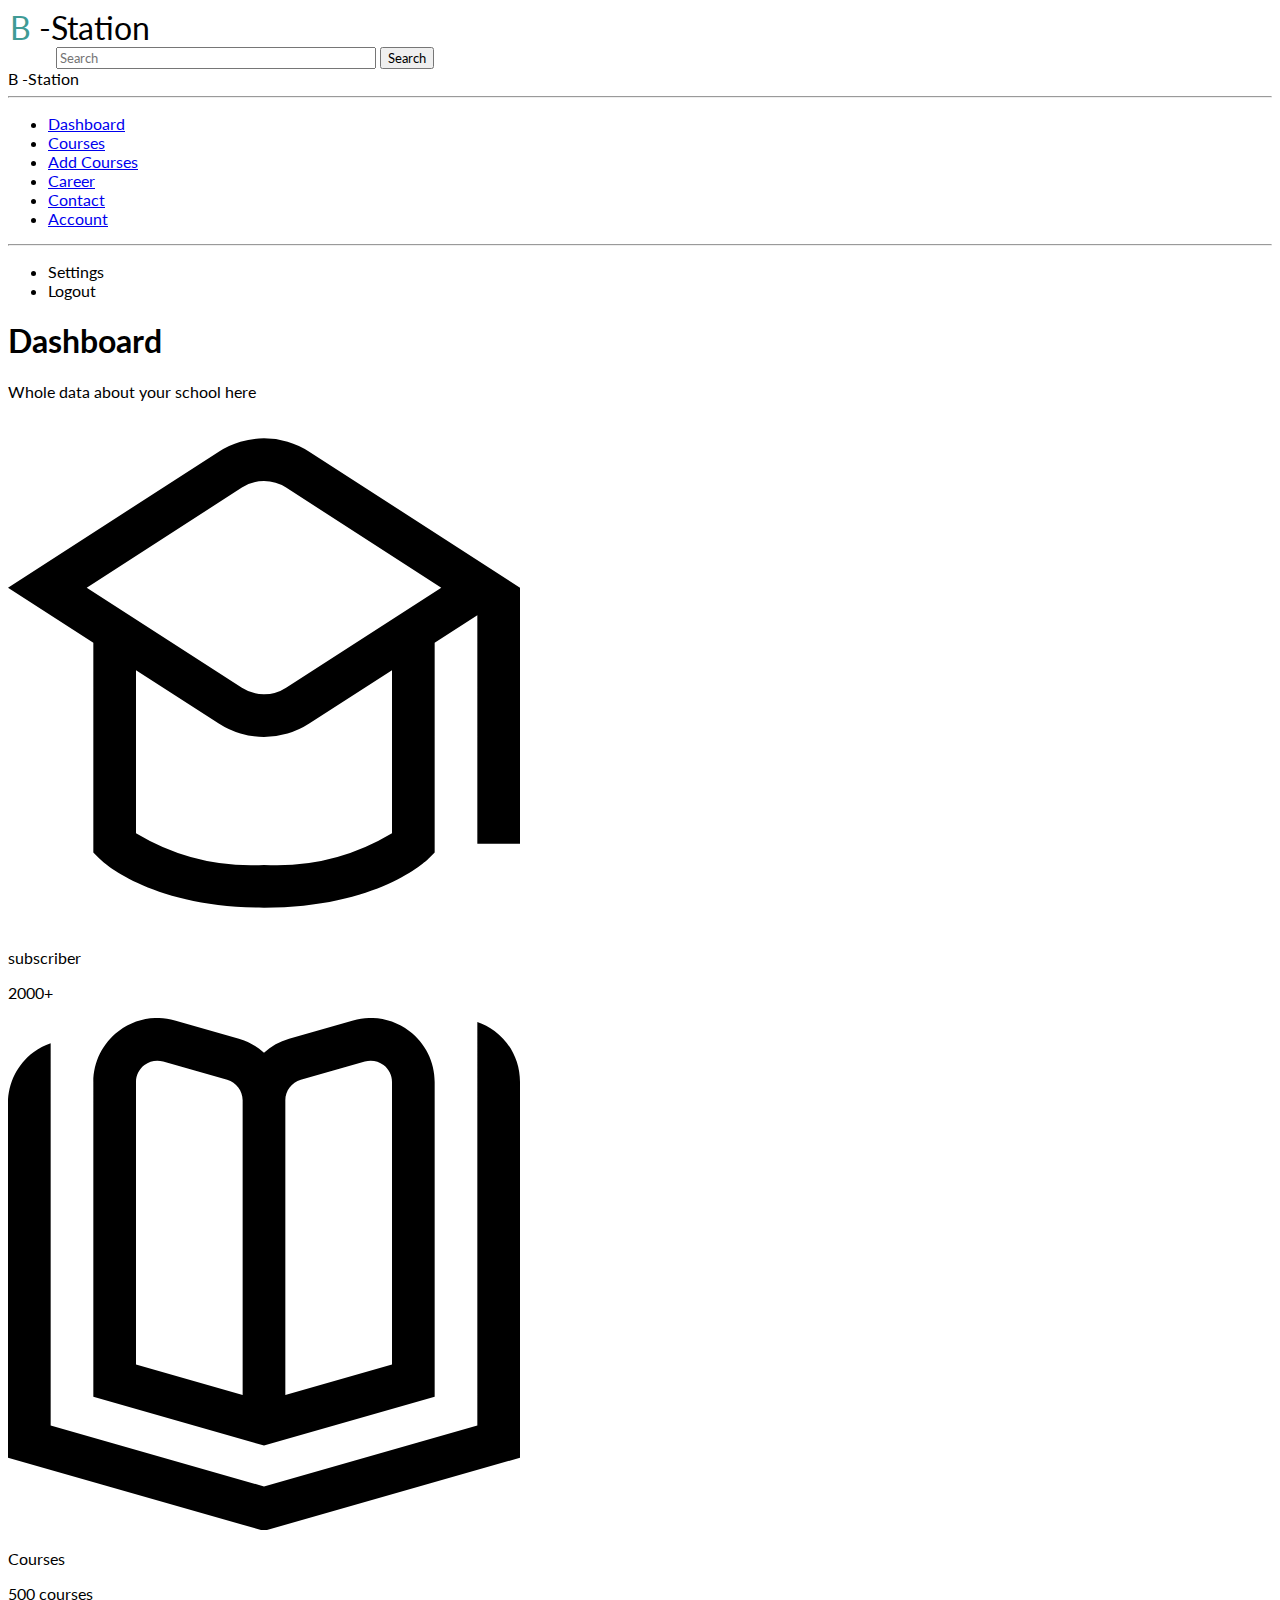
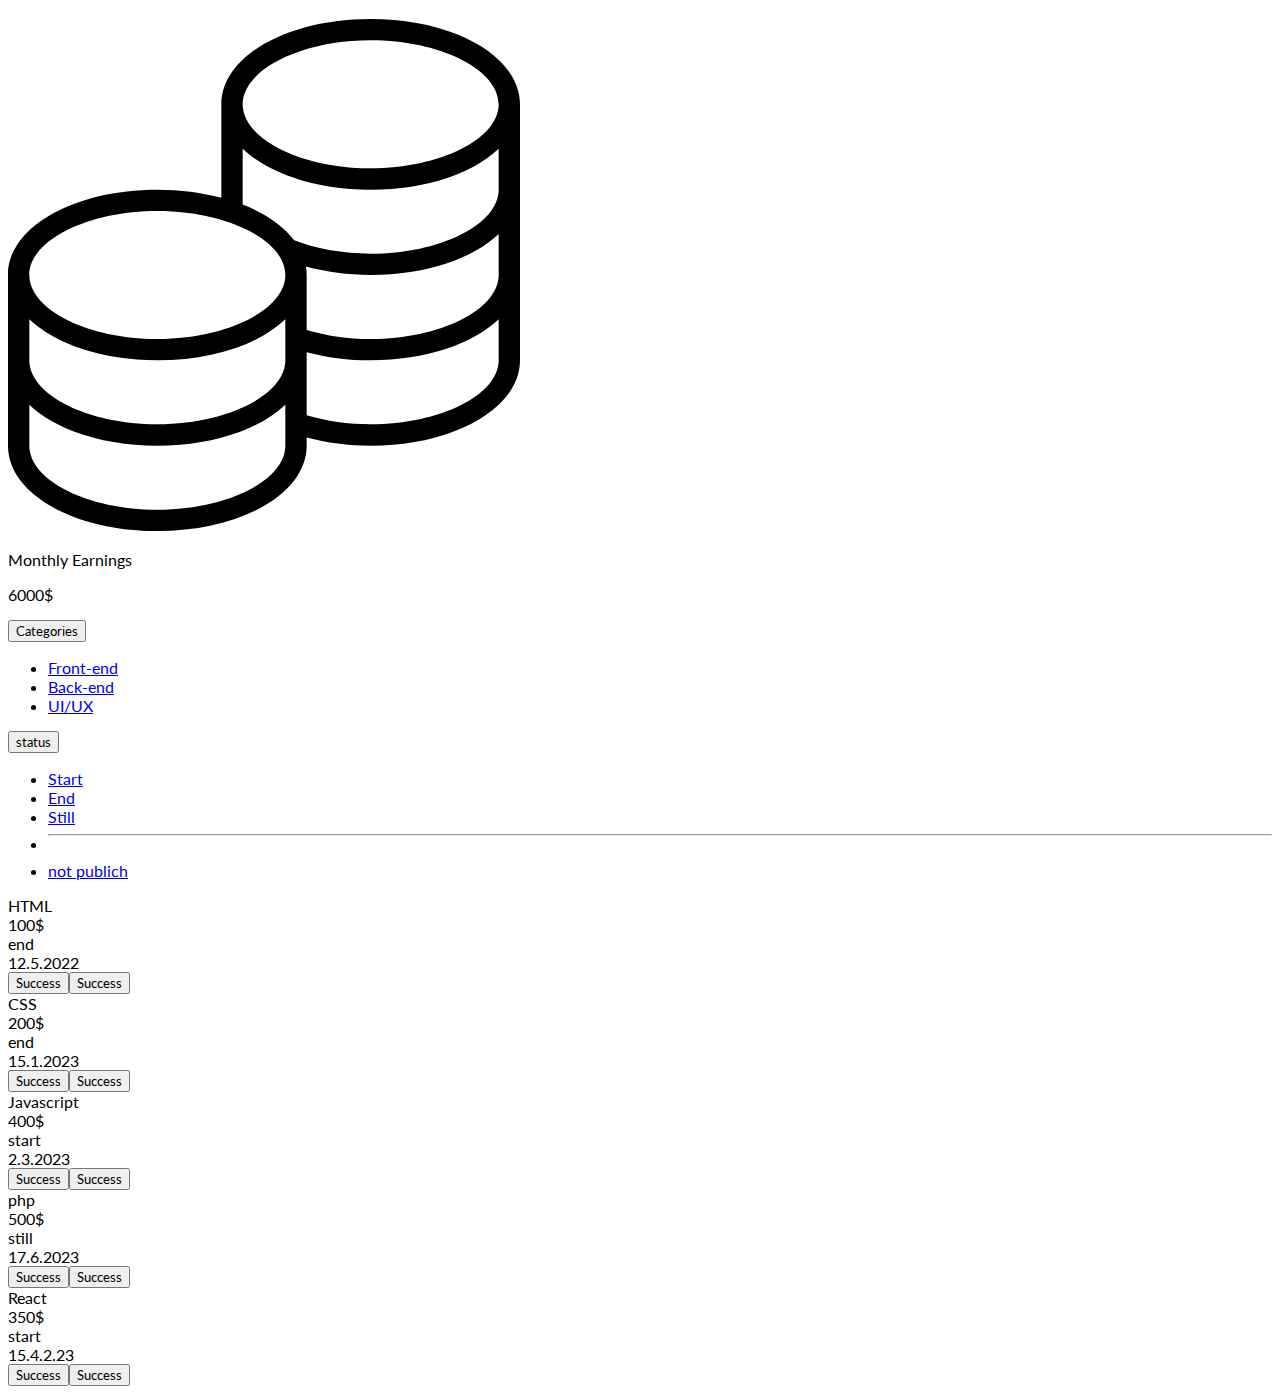
<file: index.html>
<!DOCTYPE html>
<html lang="en">
<head>
    <meta charset="UTF-8">
    <meta http-equiv="X-UA-Compatible" content="IE=edge">
    <meta name="viewport" content="width=device-width, initial-scale=1.0">
    <link rel="stylesheet" href="\css\index.css">
    <link rel="stylesheet" href="https://maxst.icons8.com/vue-static/landings/line-awesome/line-awesome/1.3.0/css/line-awesome.min.css">

    <link href="https://cdn.jsdelivr.net/npm/bootstrap@5.3.0-alpha3/dist/css/bootstrap.min.css" rel="stylesheet" integrity="sha384-KK94CHFLLe+nY2dmCWGMq91rCGa5gtU4mk92HdvYe+M/SXH301p5ILy+dN9+nJOZ" crossorigin="anonymous">
    <title>B-station</title>
</head>
<body>
       <nav class="navbar bg-body-tertiary ">
            <div class="container-fluid navigation">
                <div class="logo"> <span class="first">B <span class="second">-Station</span></span></div>
              <form class="d-flex" role="search">
                <input class="form-control me-5"id="search-nav" type="search" placeholder="Search" aria-label="Search">
                <button class="btn btn-outline-success" type="submit" id="search">Search</button>
              </form>
            </div>
          </nav>
<div class="container" id="contain">
    <div class="row"id="rows">
        <div class="col-lg-2"id="aside">
            <div class="container">
                <div class="row">
                    <div class="col-12">
                    <span class="first" id="sec-logo">B <span class="second">-Station</span>
                </span></div>
                <hr>
                </div>
                <div class="row">
                    <div class="col-12 list"> 
                        <ul id="left-side">
                            <li><a href="\index.html">Dashboard</a> </li>
                            <li><a href="\html\courses.html">Courses</a></li>
                            <li><a href="\html\add-courses.html">Add Courses</a></li>
                            <li><a href="\html\career.html">Career</a></li>
                            <li><a href="\html\contact.html">Contact</a></li>
                            <li><a href="\html\account.html">Account</a></li>
                      </ul></div><hr>
                </div>
                <div class="row">
                    <div class="col-12 list"> <ul><li>Settings</li>
                        <li>Logout</li></ul> </div>
                </div>
            </div>
        </div>
        <div class="col-lg-10"id="main">
            <div class="container">
            <div class="row">
            <div class="col-md-12 dash">
          <h1>Dashboard</h1>
          <p>Whole data about your school here</p>
         <div class="container"id="total" >
            <div class="row justify-content-between">
                <div class="col-md-3"id="card1" ><div class="subscriber">
                    <img src="\image\students.svg" alt="home icon">
                    <div class="txt-icon">
                    <p>subscriber</p><p>2000+</p></div>
                </div>
                </div>
                <div class="col-md-3"id="card2" ><div class="subscriber">
                    <img src="\image\courses.svg" alt="home icon">
                    <div class="txt-icon">
                    <p>Courses</p><p>500 courses</p></div>
                </div> </div>
                <div class="col-md-3"id="card3" ><div class="subscriber">
                    <img src="\image\coins.svg" alt="home icon">
                    <div class="txt-icon">
                    <p>Monthly Earnings</p><p>6000$</p></div>
                 </div>
                </div>
            </div>

            <div class="container"id="charts">

                <div class="row" id="latest-subsecription">
                    <div class="col-6">
                        <div class="dropdown">
                            <button class="btn btn-success dropdown-toggle" type="button" data-bs-toggle="dropdown" aria-expanded="false"id="btn1">
                              Categories
                            </button>
                            <ul class="dropdown-menu">
                              <li><a class="dropdown-item" href="#">Front-end</a></li>
                              <li><a class="dropdown-item" href="#">Back-end</a></li>
                              <li><a class="dropdown-item" href="#">UI/UX</a></li>
                            </ul>
                          </div>
                       </div>
                    <div class="col-6" id="btn2">
                        <div class="btn-group">
                          <button type="button" class="btn btn-success dropdown-toggle" data-bs-toggle="dropdown" aria-expanded="false"id="status">
                            status
                          </button>
                          <ul class="dropdown-menu">
                            <li><a class="dropdown-item" href="#">Start</a></li>
                            <li><a class="dropdown-item" href="#">End</a></li>
                            <li><a class="dropdown-item" href="#">Still</a></li>
                            <li><hr class="dropdown-divider"></li>
                            <li><a class="dropdown-item" href="#">not publich</a></li>
                          </ul>
                        </div></div>
                </div>
            <div class="row"id="courses-home">
                <div class="col-lg-2 colu">HTML </div>
                <div class="col-lg-2 colu">100$</div>
                <div class="col-lg-2 colu"id="end">end</div>
                <div class="col-lg-2 colu">12.5.2022</div>
                <div class="col-lg-2 btns"><button type="button" class="btn btn-success"id="btn-one">Success</button><button type="button" class="btn btn-success"id="btn-two">Success</button>
                </div>
            </div>
            <div class="row"id="courses-home">
                <div class="col-lg-2 colu">CSS</div>
                <div class="col-lg-2 colu">200$</div>
                <div class="col-lg-2 colu"id="end">end</div>
                <div class="col-lg-2 colu">15.1.2023</div>
                <div class="col-lg-2 btns"><button type="button" class="btn btn-success"id="btn-one">Success</button><button type="button" class="btn btn-success"id="btn-two">Success</button>
                </div>
            </div>
            <div class="row"id="courses-home">
                <div class="col-lg-2 colu">Javascript</div>
                <div class="col-lg-2 colu">400$</div>
                <div class="col-lg-2 colu"id="start">start</div>
                <div class="col-lg-2 colu">2.3.2023</div>
                <div class="col-lg-2 btns"><button type="button" class="btn btn-success"id="btn-one">Success</button><button type="button" class="btn btn-success"id="btn-two">Success</button>
                </div>
            </div>
            <div class="row"id="courses-home">
                <div class="col-lg-2 colu">php</div>
                <div class="col-lg-2 colu">500$</div>
                <div class="col-lg-2 colu"id="still">still</div>
                <div class="col-lg-2 colu">17.6.2023</div>
                <div class="col-lg-2 btns"><button type="button" class="btn btn-success"id="btn-one">Success</button><button type="button" class="btn btn-success"id="btn-two">Success</button>
                </div>
            </div>
            <div class="row"id="courses-home">
                <div class="col-lg-2 colu">React</div>
                <div class="col-lg-2 colu">350$</div>
                <div class="col-lg-2 colu"id="start">start</div>
                <div class="col-lg-2 colu">15.4.2.23</div>
                <div class="col-lg-2 btns"><button type="button" class="btn btn-success"id="btn-one">Success</button><button type="button" class="btn btn-success"id="btn-two">Success</button>
                </div>
            </div>
        </div>
    
         </div></div>
        </div>

    </div>
</div>
<script src="https://cdn.jsdelivr.net/npm/bootstrap@5.3.0-alpha3/dist/js/bootstrap.bundle.min.js" integrity="sha384-ENjdO4Dr2bkBIFxQpeoTz1HIcje39Wm4jDKdf19U8gI4ddQ3GYNS7NTKfAdVQSZe" crossorigin="anonymous"></script>
</body>
</html>
</file>
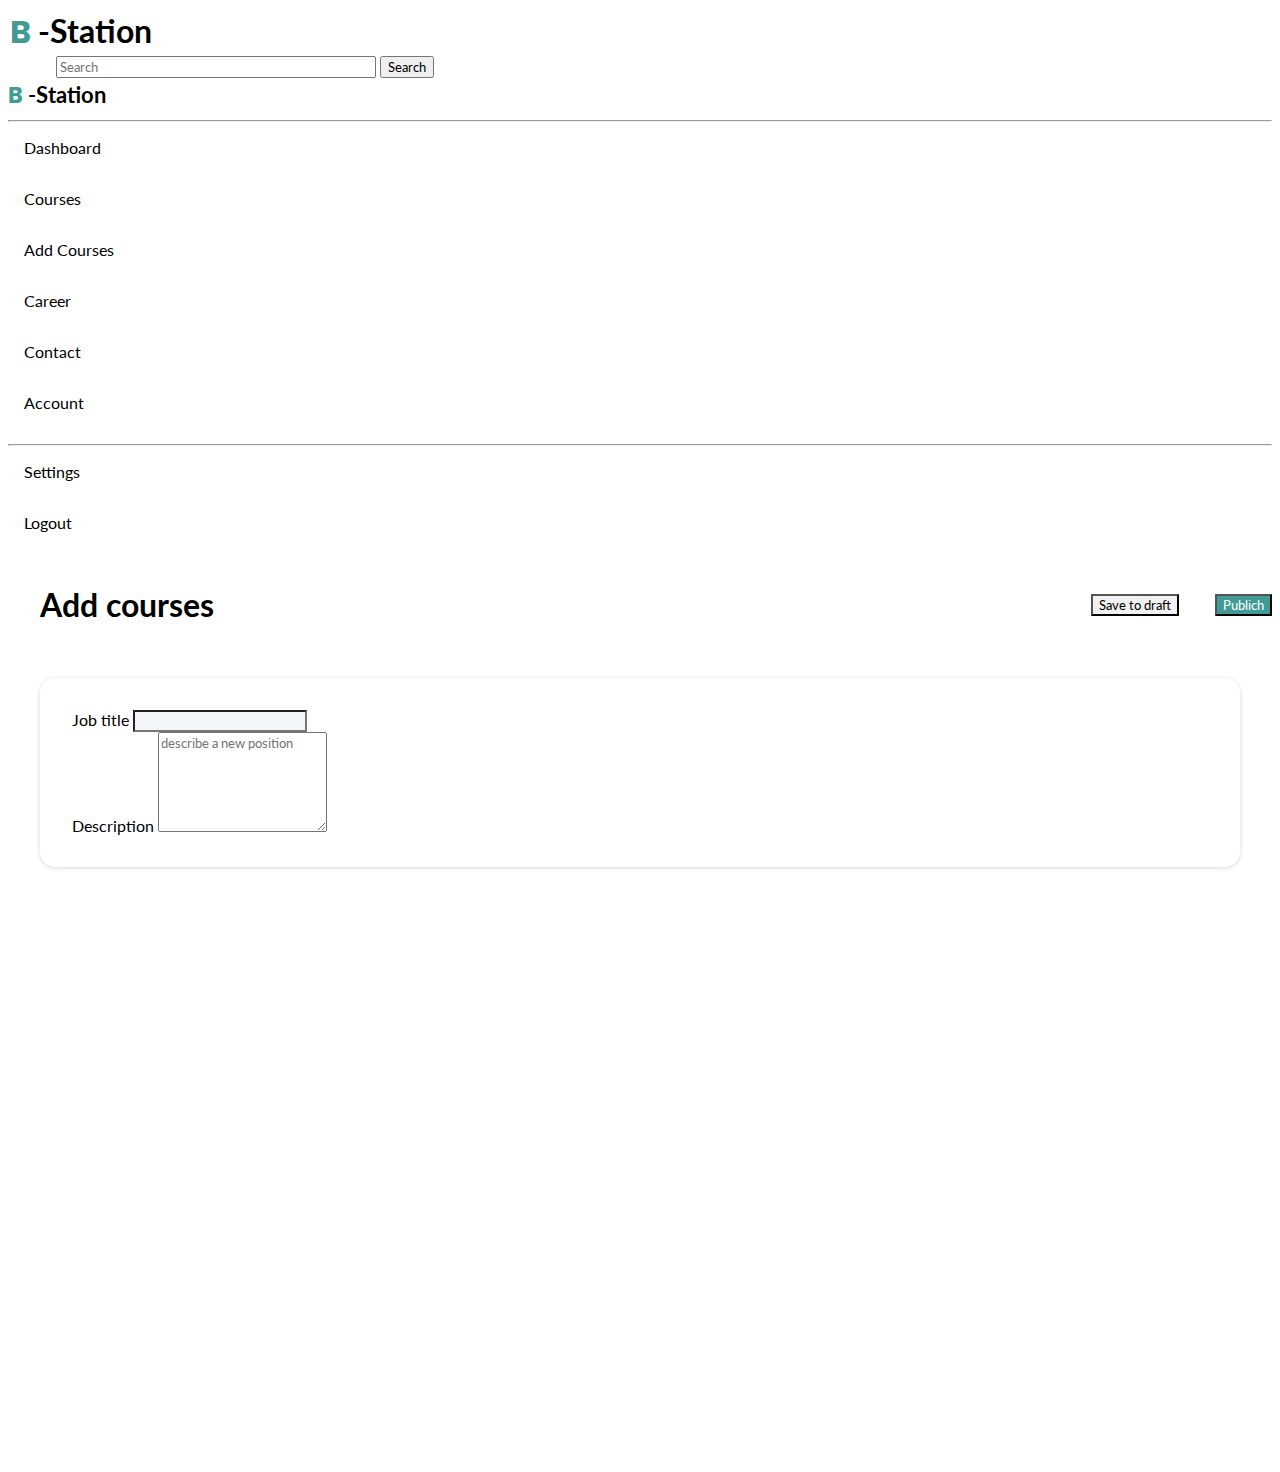
<file: html/career.html>
<!DOCTYPE html>
<html lang="en">
<head>
    <meta charset="UTF-8">
    <meta http-equiv="X-UA-Compatible" content="IE=edge">
    <meta name="viewport" content="width=device-width, initial-scale=1.0">
    <link rel="stylesheet" href="\css\career.css">
    <link rel="stylesheet" href="https://maxst.icons8.com/vue-static/landings/line-awesome/line-awesome/1.3.0/css/line-awesome.min.css">

    <link href="https://cdn.jsdelivr.net/npm/bootstrap@5.3.0-alpha3/dist/css/bootstrap.min.css" rel="stylesheet" integrity="sha384-KK94CHFLLe+nY2dmCWGMq91rCGa5gtU4mk92HdvYe+M/SXH301p5ILy+dN9+nJOZ" crossorigin="anonymous">
    <title>B-station</title>
</head>
<body>
       <nav class="navbar bg-body-tertiary ">
            <div class="container-fluid navigation">
                <div class="logo"> <span class="first">B <span class="second">-Station</span></span></div>
              <form class="d-flex" role="search">
                <input class="form-control me-5"id="search-nav" type="search" placeholder="Search" aria-label="Search">
                <button class="btn btn-outline-success" type="submit" id="search">Search</button>
              </form>
            </div>
          </nav>
<div class="container" id="contain">
    <div class="row"id="rows">
        <div class="col-lg-2"id="aside">
            <div class="container">
                <div class="row">
                    <div class="col-12">
                    <span class="first" id="sec-logo">B <span class="second">-Station</span>
                </span></div>
                <hr>
                </div>
                <div class="row">
                    <div class="col-12 list"> 
                        <ul id="left-side">
                            <li><a href="\index.html">Dashboard</a> </li>
                            <li><a href="\html\courses.html">Courses</a></li>
                            <li><a href="\html\add-courses.html">Add Courses</a></li>
                            <li><a href="\html\career.html">Career</a></li>
                            <li><a href="\html\contact.html">Contact</a></li>
                            <li><a href="\html\account.html">Account</a></li>
                      </ul></div><hr>
                </div>
                <div class="row">
                    <div class="col-12 list"> <ul><li>Settings</li>
                        <li>Logout</li></ul> </div>
                </div>
            </div>
        </div>
        <div class="col-lg-10"id="main">
            <div class="container">
            <div class="row">
            <div class="col-md-12"id="title">
                <div>
                    <h1>Add courses</h1></div>
                    <div class="buttons-title">
                        <button type="button" class="btn btn-secondary"id="btn-title">Save to draft</button>
                        <button type="button" class="btn btn-secondary"id="btn-title2">Publich</button>
                </div>
            </div>
            </div>
        </div>
        <div class="row">
            <div class="col-7">
                <form action=""class="form">
                    <div class="mb-3">
                        <label for="exampleInputEmail1" class="form-label">Job title</label>
                        <input type="text" class="form-control" id="exampleInputEmail1" aria-describedby="emailHelp"style="background-color: #F4F5F9;">
                      </div>
                    <div>
                        <label for="exampleInputPassword1" class="form-label">Description</label>
                        <textarea class="form-control" placeholder="describe a new position" id="floatingTextarea2" style="height: 100px;"></textarea>
                      </div>
                </form>
    
            </div>
            </div>
        </div>
    </div>
</div>

<script src="https://cdn.jsdelivr.net/npm/bootstrap@5.3.0-alpha3/dist/js/bootstrap.bundle.min.js" integrity="sha384-ENjdO4Dr2bkBIFxQpeoTz1HIcje39Wm4jDKdf19U8gI4ddQ3GYNS7NTKfAdVQSZe" crossorigin="anonymous"></script>
</body>
</html>
</file>
